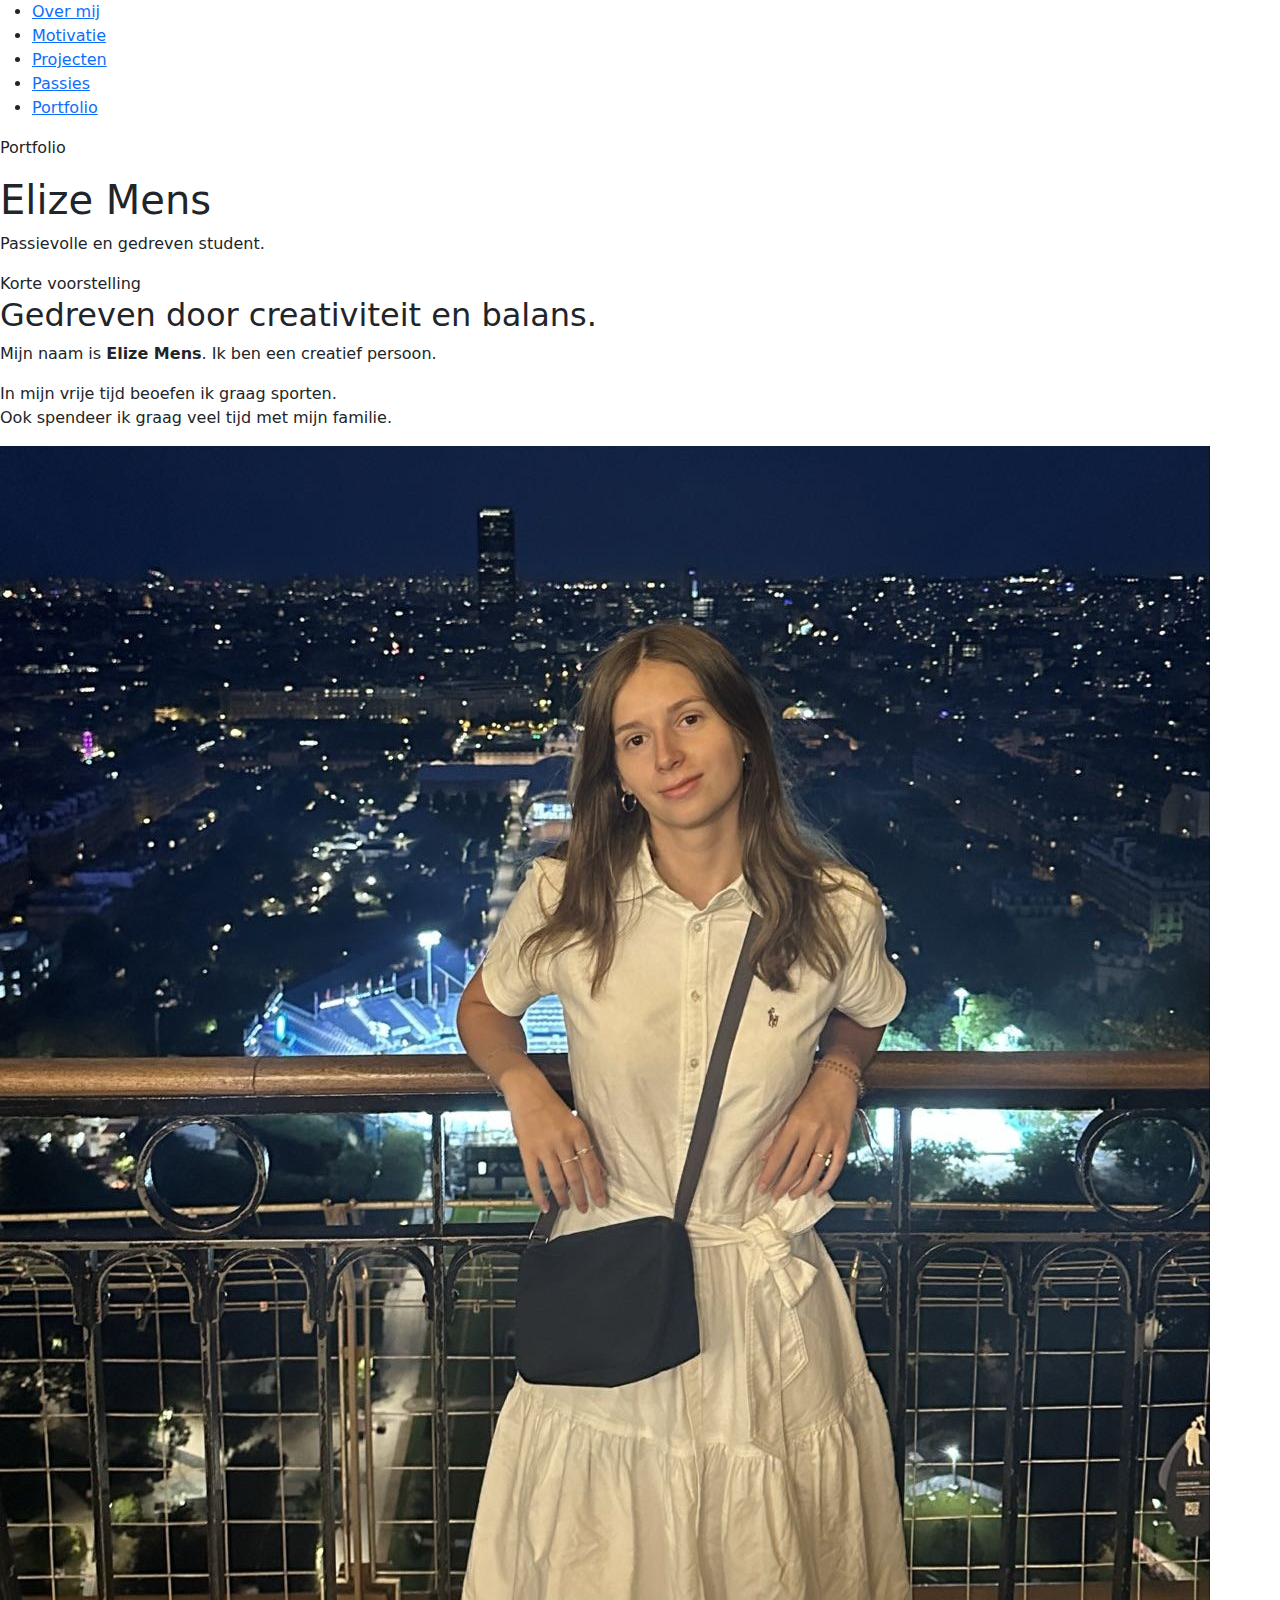
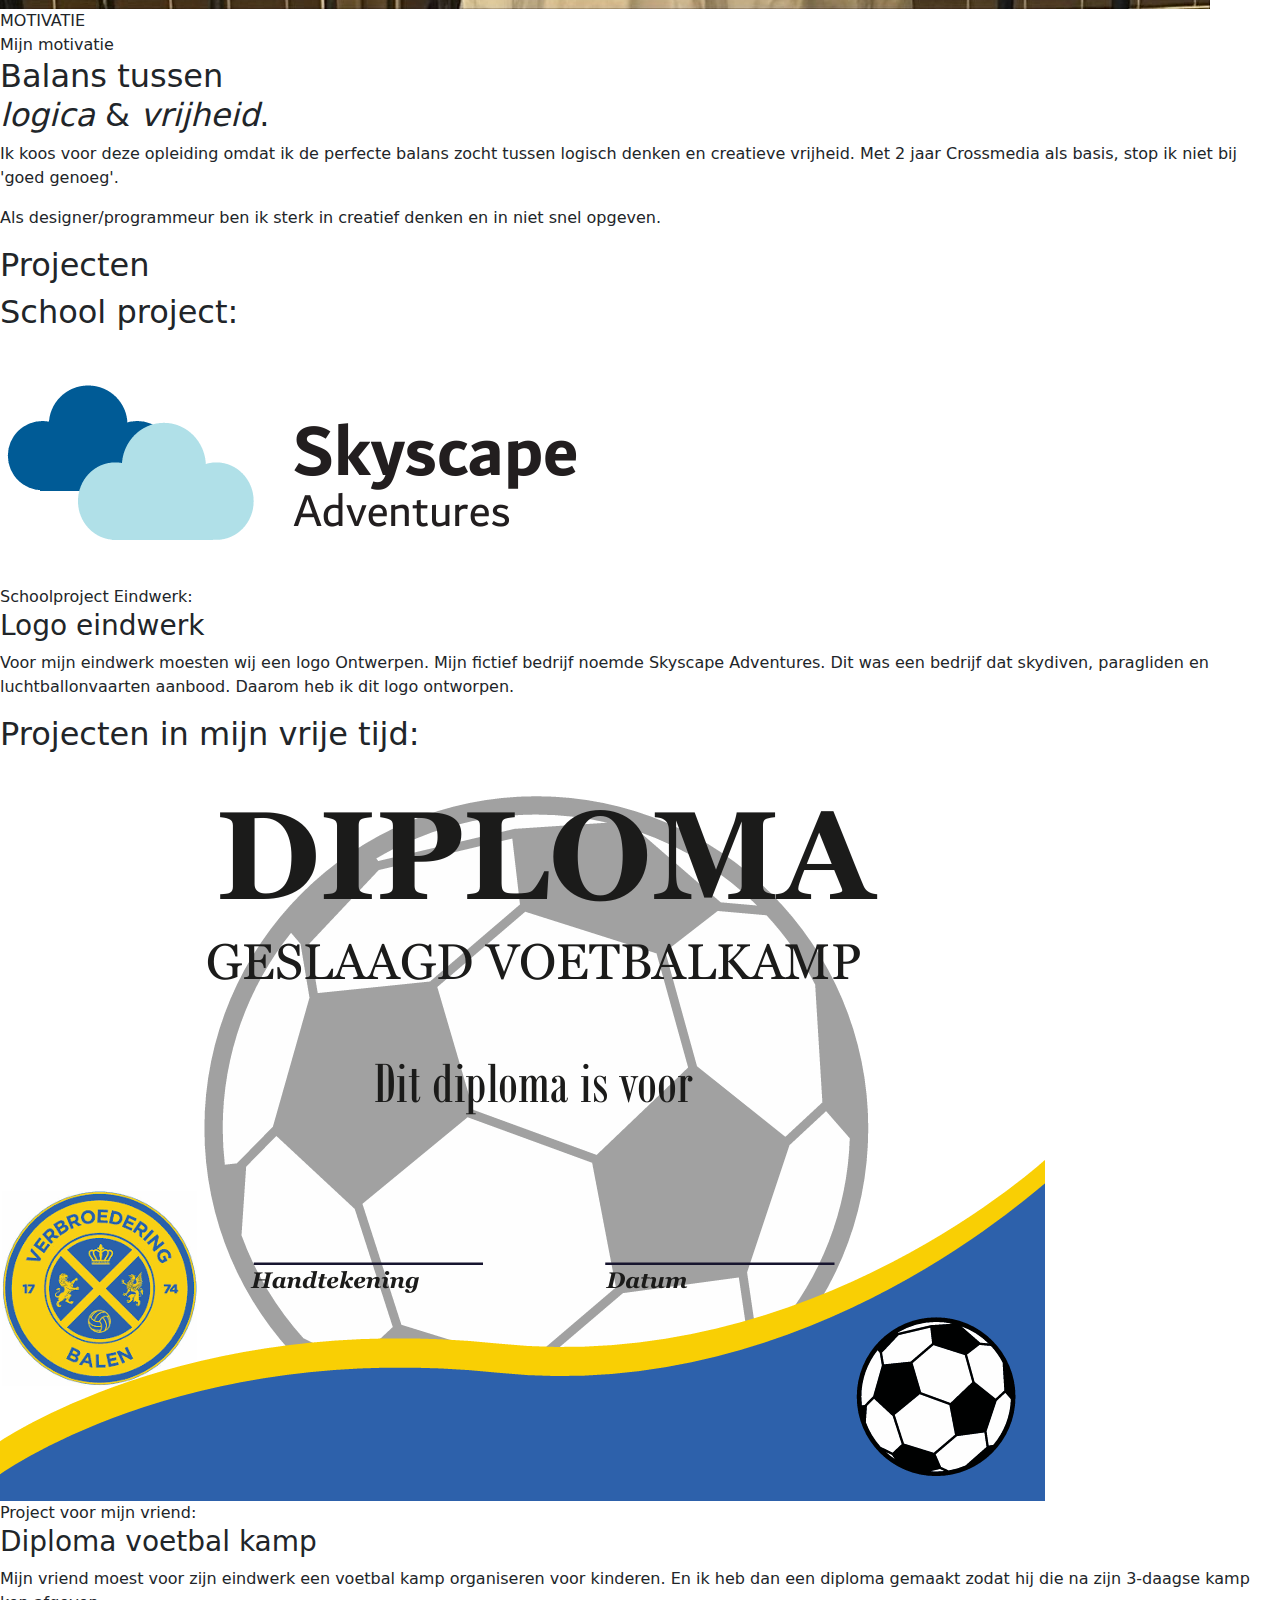
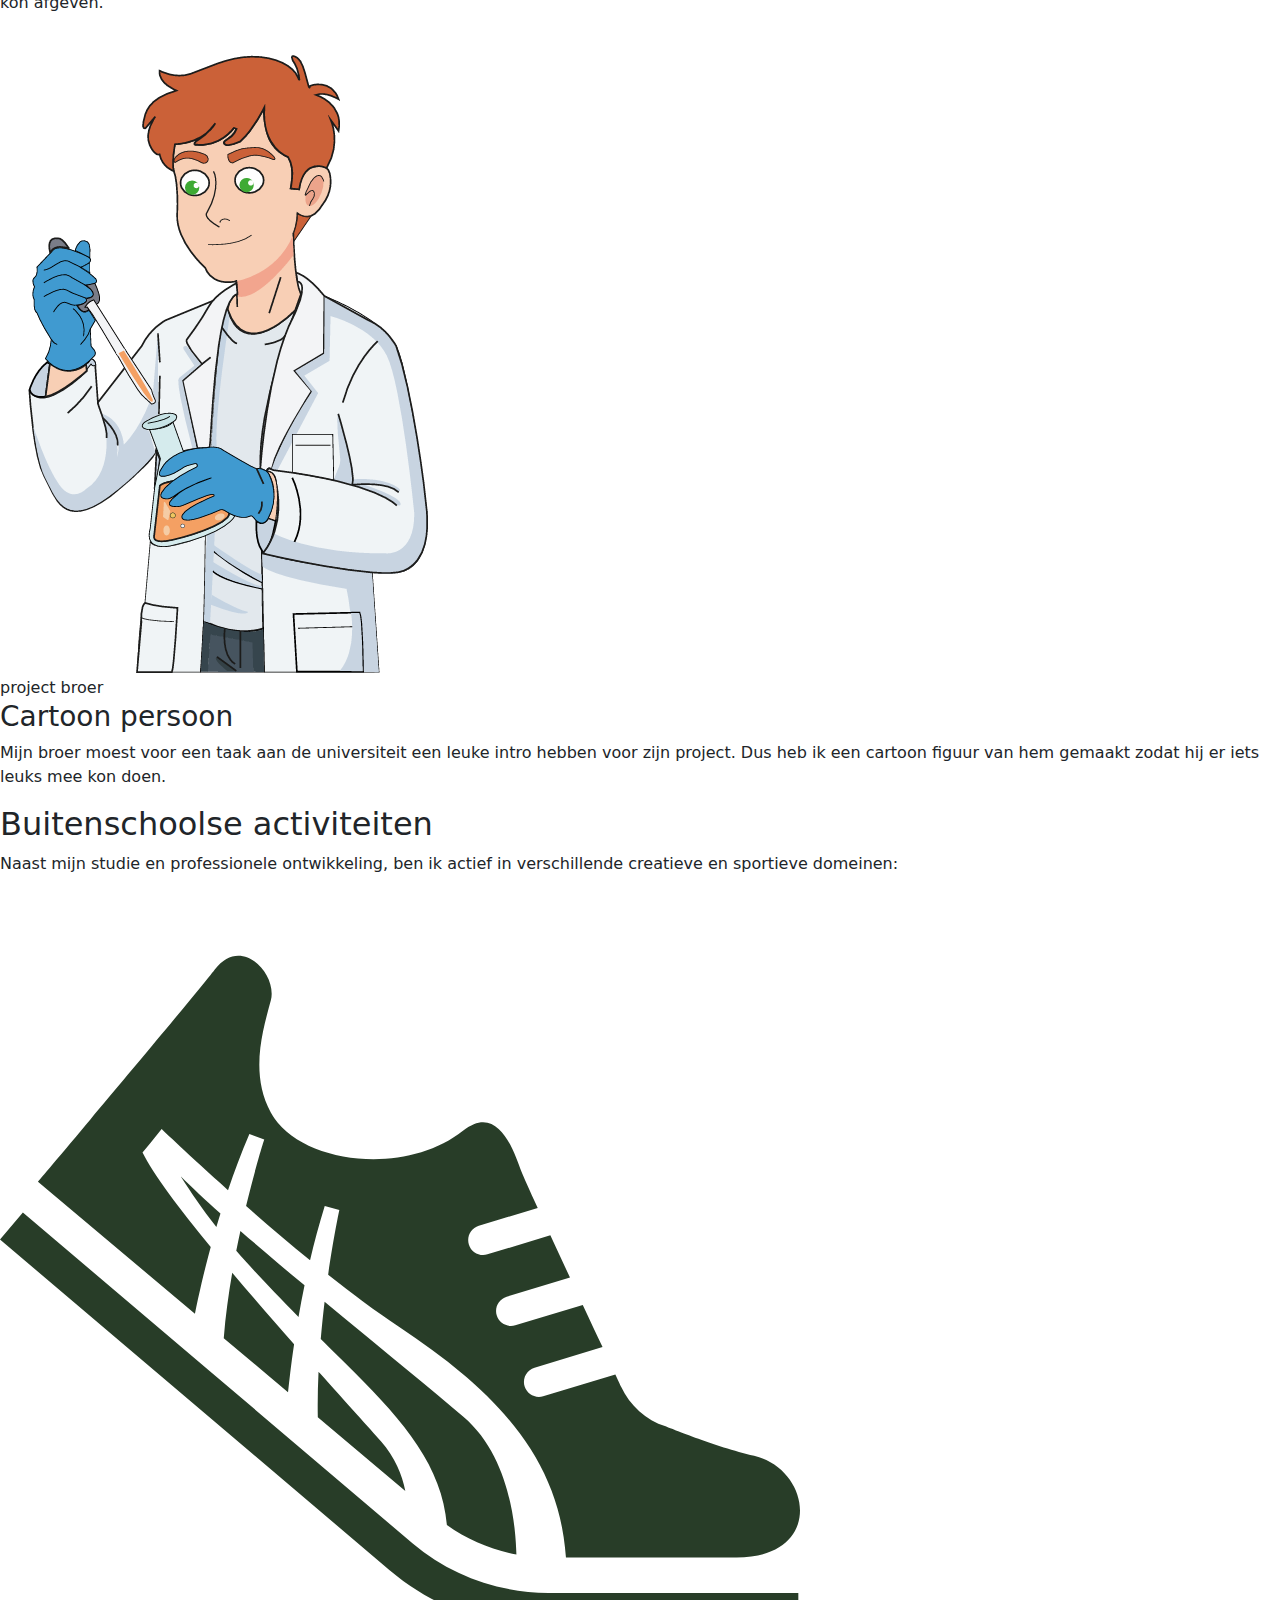
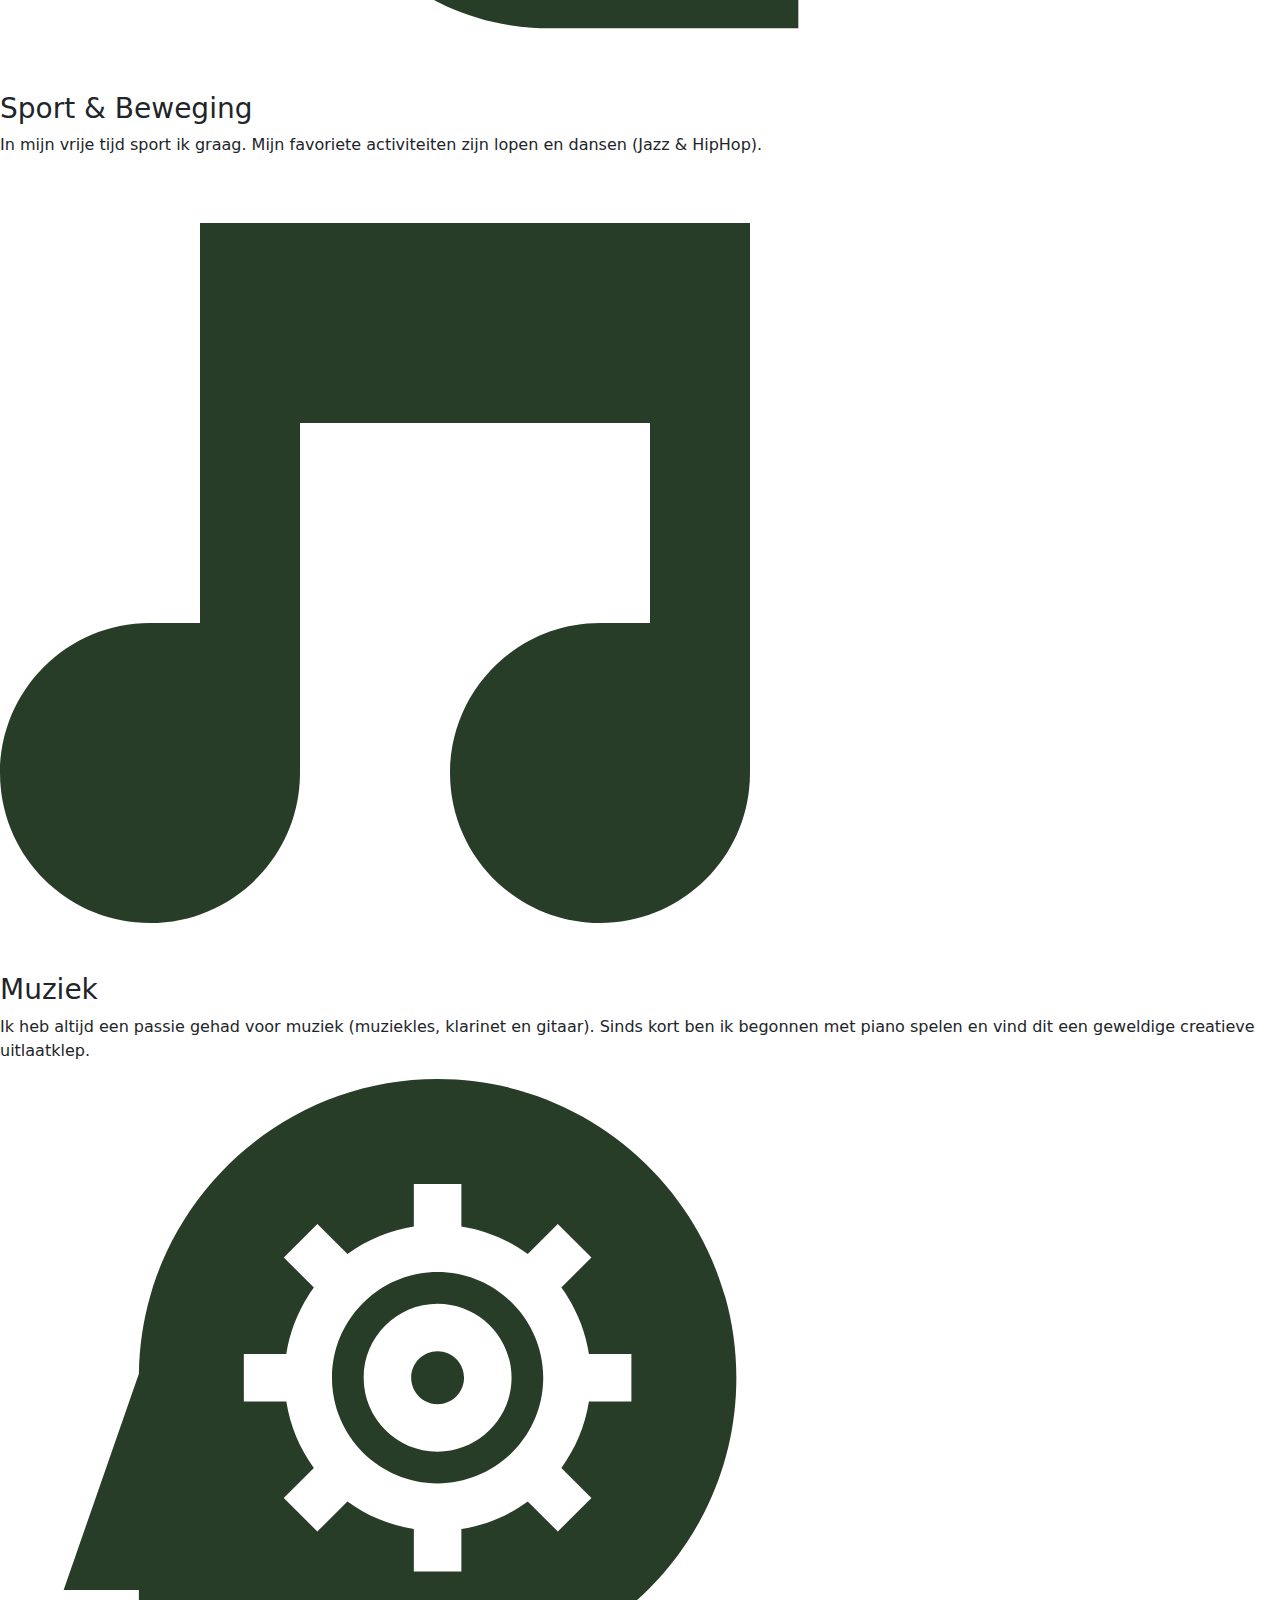
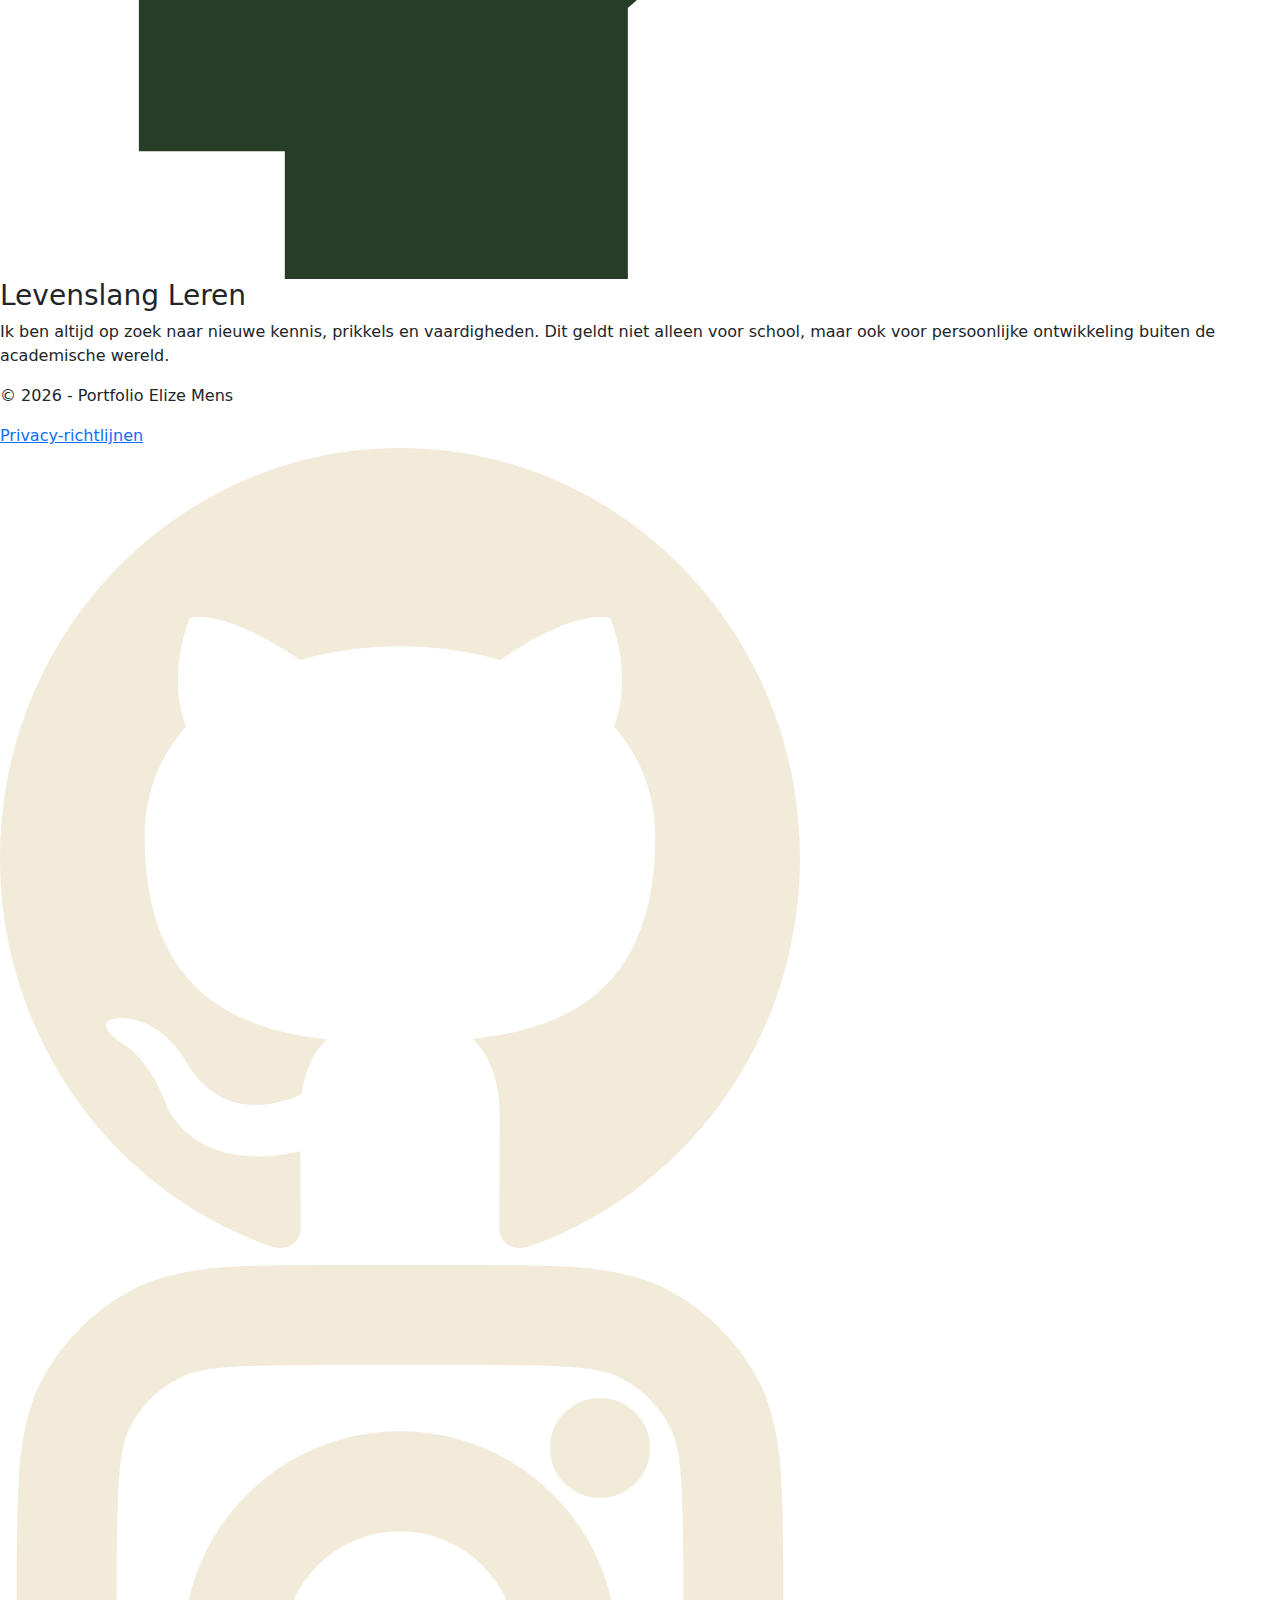
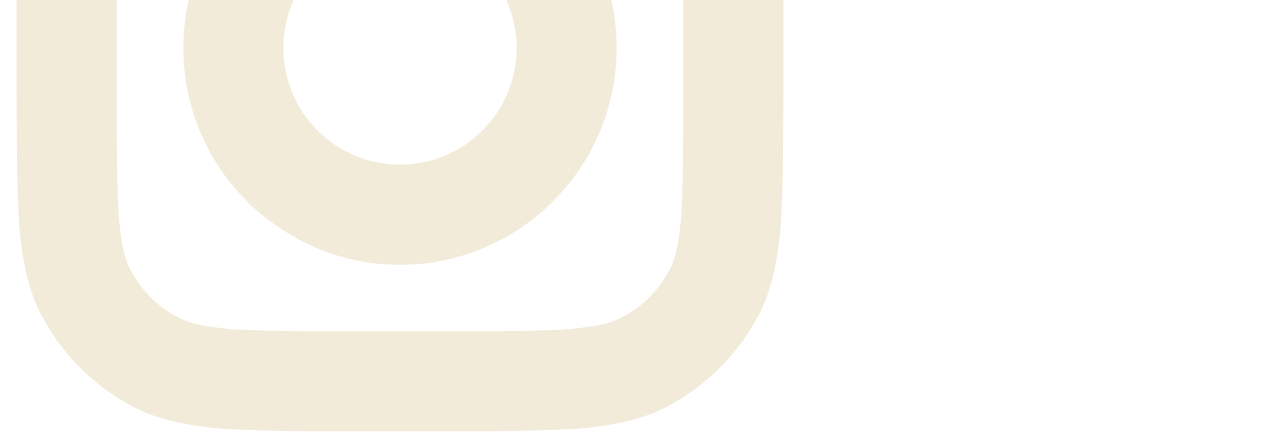
<file: index.html>
<!DOCTYPE html>
<html lang="en">
<head>
    <meta charset="UTF-8">
    <title>Portfolio van Elize Mens</title>
    <meta name="viewport" content="width=device-width, initial-scale=1.0"/>
    <link href="https://cdn.jsdelivr.net/npm/bootstrap@5.3.2/dist/css/bootstrap.min.css" rel="stylesheet">
    <link href="index.css" rel="stylesheet">
    <script src="index.js"></script>
</head>
<body>
<nav class="navbar-main">
    <div class="nav-container">
        <ul class="nav-links">
            <li><a href="#about">Over mij</a></li>
            <li><a href="#motivation">Motivatie</a></li>
            <li><a href="#projects">Projecten</a></li>
            <li><a href="#interests">Passies</a></li>
            <li><a href="portfolio/portfolio.html">Portfolio</a></li>
        </ul>
    </div>
</nav>

<header class="hero">
    <div class="hero-text">
    <p class="portfolio">Portfolio</p>
    <h1>Elize Mens</h1>
    <p>Passievolle en gedreven student.</p>
    </div>
</header>

<main>
    <section id="about" class="about">
        <div class="about-container">
            <div class="about-content">
                <div class="about-text-wrapper">
                    <span class="about-label">Korte voorstelling</span>
                    <h2>Gedreven door creativiteit en balans.</h2>
                    <div class="about-description">
                        <p>Mijn naam is <strong>Elize Mens</strong>. Ik ben een creatief persoon.</p>
                        <p>In mijn vrije tijd beoefen ik graag sporten.<br> Ook spendeer ik graag veel tijd met mijn familie.</p>
                    </div>
                </div>

                <div class="about-image-wrapper">
                    <div class="image-frame"></div> <img src="afbeeldingen/elize.jpg" alt="Elize Mens" class="profile-picture">
                </div>
            </div>
        </div>
    </section>

    <section id="motivation" class="motivation-editorial">
        <div class="editorial-wrapper">
            <div class="accent-title-bg">MOTIVATIE</div>

            <div class="motivation-grid">
                <div class="motivation-main-text">
                    <span class="label">Mijn motivatie</span>
                    <h2>Balans tussen <br><em>logica</em> & <em>vrijheid</em>.</h2>
                    <p class="lead-text">
                        Ik koos voor deze opleiding omdat ik de perfecte balans zocht tussen logisch denken en creatieve vrijheid.
                        Met 2 jaar Crossmedia als basis, stop ik niet bij 'goed genoeg'.
                    </p>
                </div>

                <div class="motivation-side-note">
                    <div class="vertical-line"></div>
                    <p>Als designer/programmeur ben ik sterk in creatief denken en in niet snel opgeven.</p>
                </div>
            </div>
        </div>
    </section>

    <section id="projects" class="projects">
        <h2>Projecten</h2>
        <div class="projecten">

            <h2 class="project">School project:</h2>
            <article>
                <img src="afbeeldingen/logo.png" alt="Project school" class="project-image">
                <div class="project-informatie">
                    <span class="project-person">Schoolproject Eindwerk:</span>
                    <h3>Logo eindwerk</h3>
                    <p>Voor mijn eindwerk moesten wij een logo Ontwerpen. Mijn fictief bedrijf noemde Skyscape Adventures. Dit was een bedrijf dat skydiven, paragliden en luchtballonvaarten aanbood. Daarom heb ik dit logo ontworpen. </p>
                </div>
            </article>

            <h2 class="project">Projecten in mijn vrije tijd:</h2>
            <div class="free-time">
            <article>
              <img src="afbeeldingen/voetbal-kamp.png" alt="project voetbal kamp" class="diploma-image">
                <div class="project-informatie">
                    <span class="project-person">Project voor mijn vriend:</span>
                    <h3>Diploma voetbal kamp</h3>
                    <p>Mijn vriend moest voor zijn eindwerk een voetbal kamp organiseren voor kinderen. En ik heb dan een diploma gemaakt zodat hij die na zijn 3-daagse kamp kon afgeven.</p>
                </div>
            </article>

            <article>
                <img src="afbeeldingen/broer.png" alt="Project broer" class="broer-image">
                <div class="project-informatie">
                    <span class="project-person">project broer</span>
                    <h3>Cartoon persoon</h3>
                    <p>Mijn broer moest voor een taak aan de universiteit een leuke intro hebben voor zijn project. Dus heb ik een cartoon figuur van hem gemaakt zodat hij er iets leuks mee kon doen.</p>
                </div>
            </article>
            </div>

        </div>
    </section>

    <section class="interests" id="interests">
        <h2>Buitenschoolse activiteiten</h2>
        <p class="short-text">Naast mijn studie en professionele ontwikkeling, ben ik actief in verschillende creatieve en sportieve domeinen:</p>
        <div class="interests-grid">
            <div class="interest-item">
               <img src=" afbeeldingen/sports-shoes.svg" alt="dit is een afbeelding van een loop schoen, voor sporten.">
                <h3>Sport & Beweging</h3>
                <p>In mijn vrije tijd sport ik graag. Mijn favoriete activiteiten zijn lopen en dansen (Jazz & HipHop).</p>
            </div>
            <div class="interest-item">
                <img src=" afbeeldingen/music.svg" alt="muziek noot">
                <h3>Muziek</h3>
                <p>Ik heb altijd een passie gehad voor muziek (muziekles, klarinet en gitaar). Sinds kort ben ik begonnen met piano spelen en vind dit een geweldige creatieve uitlaatklep.</p>
            </div>
            <div class="interest-item">
                <img src=" afbeeldingen/knowledge.svg" alt="dit is een afbeelding van een hoofd van een persoon, dat kennis betekent.">
                <h3>Levenslang Leren</h3>
                <p>Ik ben altijd op zoek naar nieuwe kennis, prikkels en vaardigheden. Dit geldt niet alleen voor school, maar ook voor persoonlijke ontwikkeling buiten de academische wereld.</p>
            </div>
        </div>
    </section>
</main>

<footer>
    <div class="footer-content">
    <p>&copy; 2026 - Portfolio Elize Mens</p>
        <a href="privacy.txt" target="_blank" class="privacy-btn">Privacy-richtlijnen</a>
    <div class="social-links">
        <a href="#" ><img src="afbeeldingen/github-142-svgrepo-com.svg" alt="het is het logo van Github"> </a>
        <a href="#"> <img src="afbeeldingen/instagram-svgrepo-com.svg" alt="Dit is het logo van instagram."> </a>
    </div>
    </div>
</footer>

</body>
</html>
</file>
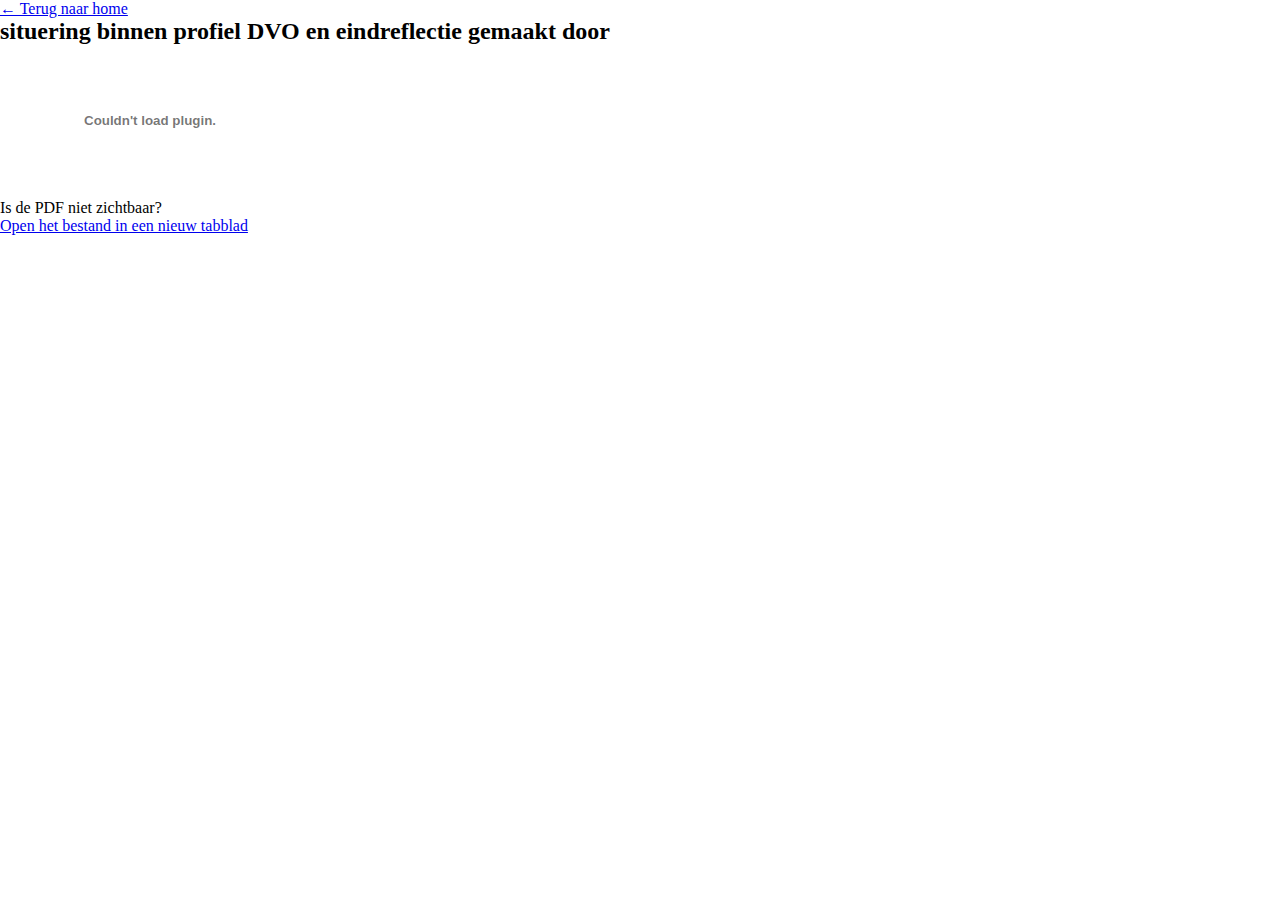
<file: portfolio/portfolio.html>
<!DOCTYPE html>
<html lang="en">
<head>
    <meta charset="UTF-8">
    <title>portfolio</title>
    <meta name="viewport" content="width=device-width, initial-scale=1.0"/>
    <link href="../index.css" rel="stylesheet">
</head>
<body>
<nav class="navbar-main">
    <div class="nav-container" style="flex-direction: row;">
        <ul class="nav-links">
            <li>
                <a href="../index.html">← Terug naar home</a>
            </li>
        </ul>
    </div>
</nav>
<h2 class="pdf-title">situering binnen profiel DVO en eindreflectie gemaakt door</h2>
<section class="pdf-container">
    <div class="pdf-wrapper">
        <embed src="Eindreflectie WPL1+situering binnen profiel DVO-ElizeMens.pdf" type="application/pdf" />
    </div>

    <div class="pdf-fallback-box">
        <p>Is de PDF niet zichtbaar?</p>
        <a href="Eindreflectie WPL1+situering binnen profiel DVO-ElizeMens.pdf" target="_blank" class="btn-download">
            Open het bestand in een nieuw tabblad
        </a>
    </div>
</section>
</body>
</html>
</file>
<file: index.css>
* {
    padding: 0;
    margin: 0;
    box-sizing: border-box;
}
</file>
